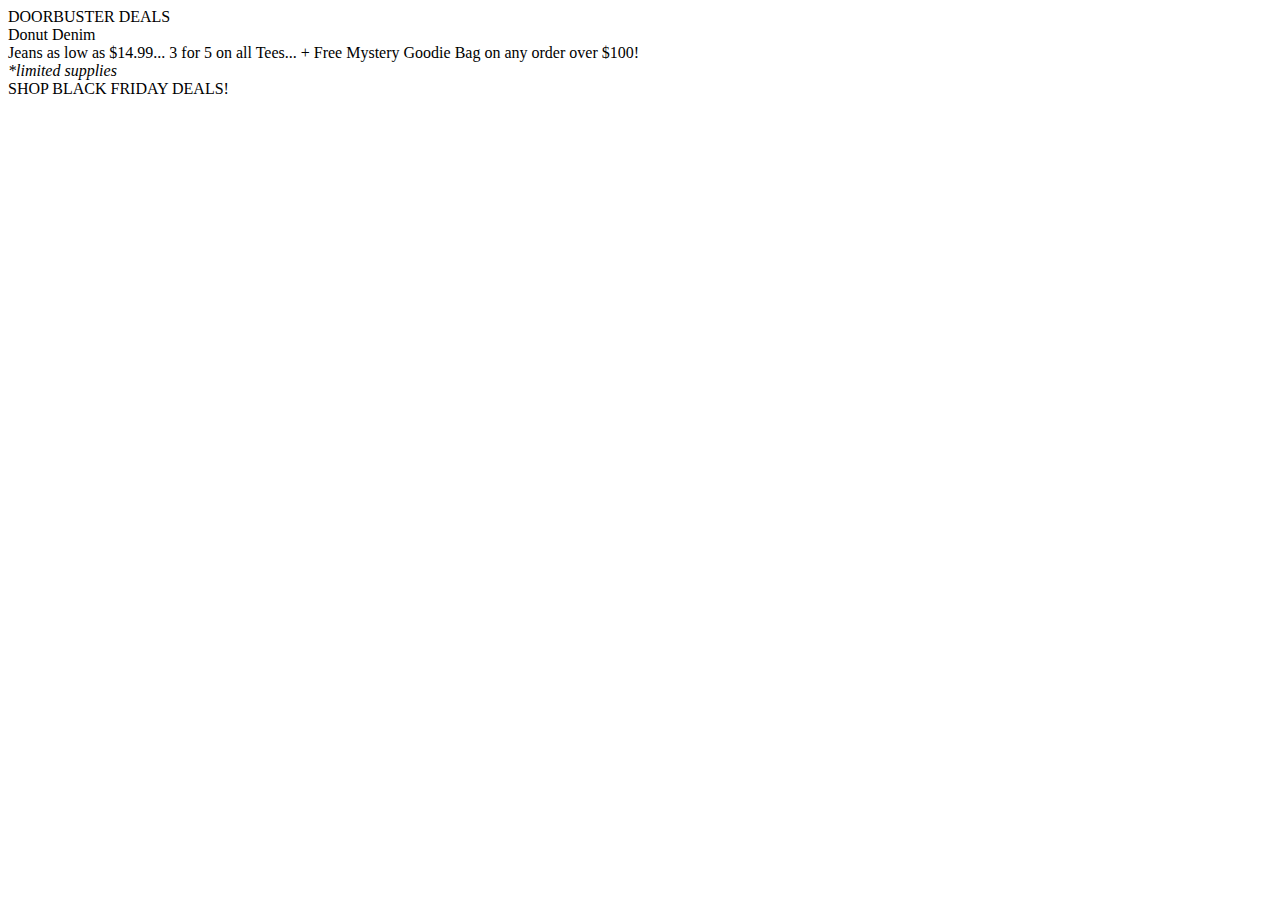
<file: index.html>
<!Doctype html>
<body><div class="card">
    <div class="photo"></div>
    <div class="title">DOORBUSTER DEALS</div>
    <div class="company">Donut Denim</div>
    <div class="descript">Jeans as low as $14.99... 3 for 5 on all Tees... + Free Mystery Goodie Bag on any order over $100!</div>
   <div class="last"><i>*limited supplies</i></div>
   <div class="shop">SHOP BLACK FRIDAY DEALS!</div></div></body>
</file>
